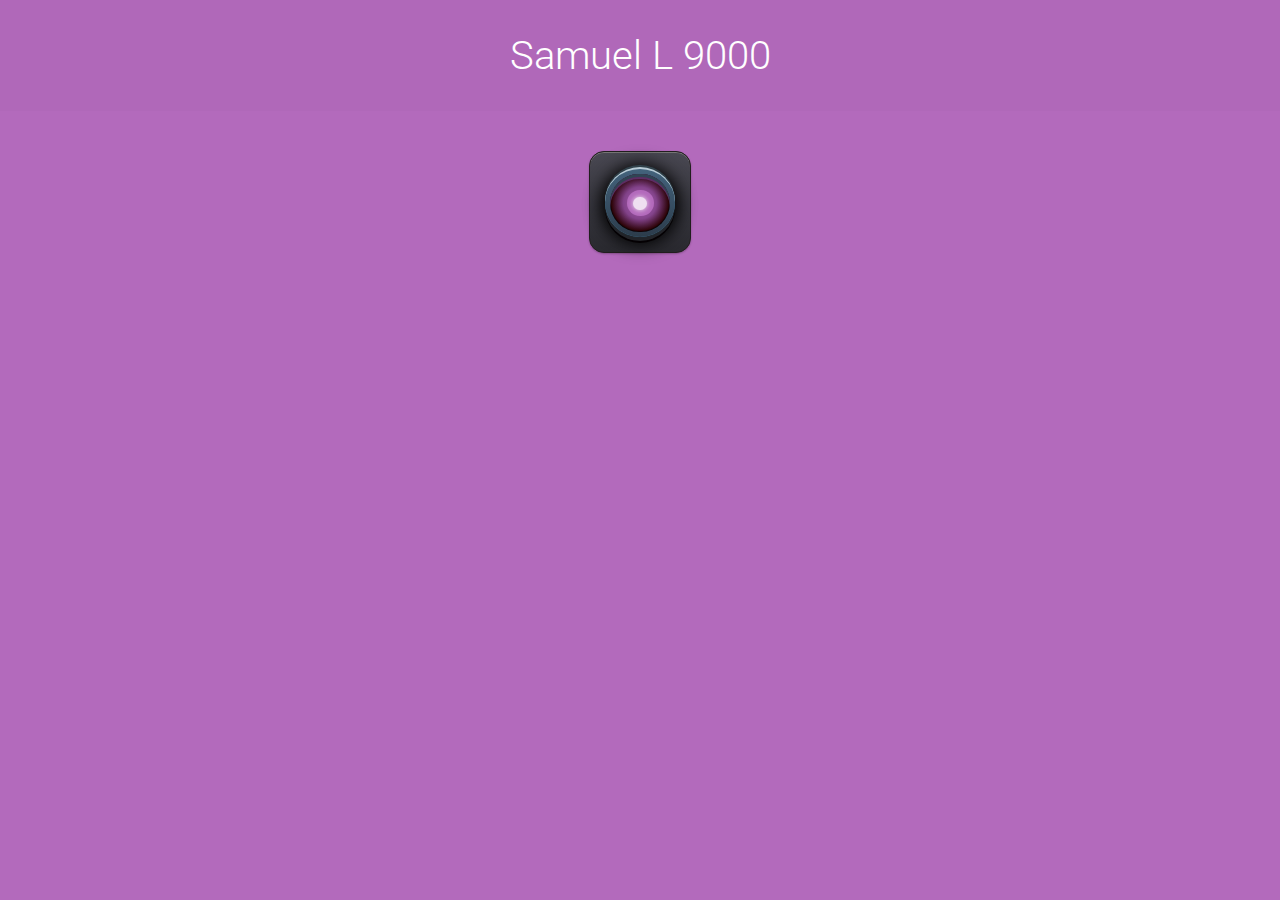
<file: index.html>
<!DOCTYPE html>
<html lang="en" class="no-js">
	<head>
		<meta charset="UTF-8" />
		<meta name="viewport" content="width=device-width, initial-scale=1.0">
		<title>Samuel L 9000</title>
		<meta name="description" content="Samuel L 9000 can be a great notification button for web application." />
		<meta name="keywords" content="Samuel L 9000" />
		<meta name="author" content="PonDad" />
		<link rel="shortcut icon" href="img/favicon.ico">
		<link rel="stylesheet" type="text/css" href="css/default.css" />
		<link rel="stylesheet" type="text/css" href="css/style.css" />
	</head>
	<body>
		<div class="container">

			<div class="header">
				<h1>Samuel L 9000</h1>
			</div>

			<div id="btn1" class="main">
	        	<div class="notification active">
				    <div class="hover-effect"></div>
				    <div class="metal">
				      <div class="light">
				          <div class="glowing-purple">
				              <div class="glowing-white"></div>
				         </div>
				     </div>
				</div>
	      	</div>
<div class="ad">
	<script async src="//pagead2.googlesyndication.com/pagead/js/adsbygoogle.js"></script>
<!-- app ad -->
<ins class="adsbygoogle"
 style="display:block"
 data-ad-client="ca-pub-2436310414399269"
 data-ad-slot="5571110371"
 data-ad-format="auto"></ins>
<script>
(adsbygoogle = window.adsbygoogle || []).push({});
</script>
</div>
		</div><!-- Container -->

	<audio id="sound-file-1" preload="auto">
		<source src="sounds/se1.mp3" type="audio/mp3">
	</audio>
 	<audio id="sound-file-2" preload="auto">
		<source src="sounds/se2.mp3" type="audio/mp3">
	</audio>
	<script src="js/main.js"></script>
	</body>
</html>
</file>
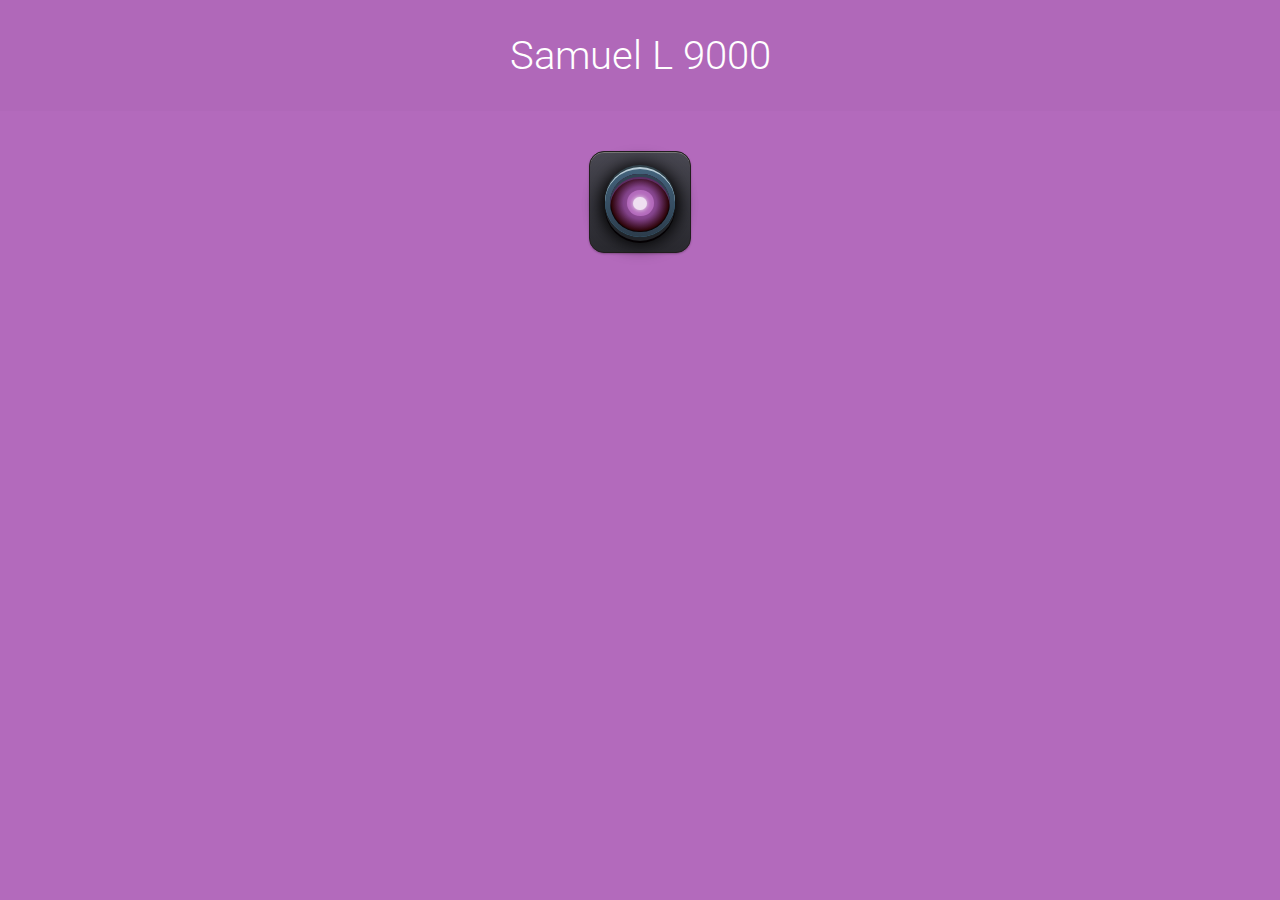
<file: www/index.html>
<!DOCTYPE html>
<html lang="en" class="no-js">
	<head>
		<meta charset="UTF-8" />
		<meta name="viewport" content="width=device-width, initial-scale=1.0">
		<title>Samuel L 9000</title>
		<meta name="description" content="Samuel L 9000 can be a great notification button for web application." />
		<meta name="keywords" content="Samuel L 9000" />
		<meta name="author" content="PonDad" />
		<link rel="shortcut icon" href="img/favicon.ico">
		<link rel="stylesheet" type="text/css" href="css/default.css" />
		<link rel="stylesheet" type="text/css" href="css/style.css" />
	</head>
	<body>
		<div class="container">

			<div class="header">
				<h1>Samuel L 9000</h1>
			</div>

			<div id="btn1" class="main">
	        	<div class="notification active">
				    <div class="hover-effect"></div>
				    <div class="metal">
				      <div class="light">
				          <div class="glowing-purple">
				              <div class="glowing-white"></div>
				         </div>
				     </div>
				</div>
	      	</div>
		</div><!-- Container -->

	<audio id="sound-file-1" preload="auto">
		<source src="sounds/se1.mp3" type="audio/mp3">
	</audio>
 	<audio id="sound-file-2" preload="auto">
		<source src="sounds/se2.mp3" type="audio/mp3">
	</audio>
	<script src="js/main.js"></script>
  <!-- Analystics-->
		<script>
  (function(i,s,o,g,r,a,m){i['GoogleAnalyticsObject']=r;i[r]=i[r]||function(){
  (i[r].q=i[r].q||[]).push(arguments)},i[r].l=1*new Date();a=s.createElement(o),
  m=s.getElementsByTagName(o)[0];a.async=1;a.src=g;m.parentNode.insertBefore(a,m)
  })(window,document,'script','//www.google-analytics.com/analytics.js','ga');

  ga('create', 'UA-71855519-1', 'auto');
  ga('send', 'pageview');

</script>
	</body>
</html>
</file>
<file: css/default.css>
/*Created specially for Onextrapixel

http://www.onextrapixel.com

Free for use, further development or integration in your personal or commercial projects. Credit or reference back to us is greatly appreciated.
Please do not redistribute, republish, host or sell the work. Please contact us if you have any other queries.

For more information, visit: http://www.onextrapixel.com/terms-of-use/ */

/* Default Demo Style */
@import url(http://fonts.googleapis.com/css?family=Roboto:300,400,700);

/* HTML from Bootstrap */
.clearfix {
  *zoom: 1;
}

.clearfix:before,
.clearfix:after {
  display: table;
  line-height: 0;
  content: "";
}

.clearfix:after {
  clear: both;
}

body, html {
	padding: 0;
	margin: 0;
  	font-size: 100%;
  	-webkit-text-size-adjust: 100%;
    -ms-text-size-adjust: 100%;
}

/* Main Style */
body {
	font-family: 'Roboto',Arial,sans-serif;
	color: #fff;
	background: #f8d135;
}

a, a:visited {
	color: #888;
	text-decoration: none;
}

a:hover, a:active {
	color: #333;
}

h1, h2, h3 {
	font-family: 'Roboto',Arial,sans-serif;
}

h1 {
	font-size: 2.5em;
	font-weight: 300;
}

h2 {
	font-size: 1.5em;
	font-weight: 300;
}

h3 {
	font-size: 1.2em;
	font-weight: 400;
}

/* Header Style */
.container .header {
	margin: 0 auto;
  margin-bottom: 40px;
	padding: 5px;
	text-align: center;
	background: rgba(0,0,0,0.01);
}

.container .header span {
	display: block;
	font-size: 60%;
	opacity: 0.8;
	padding-bottom: 0.6em;
}

/* Responsive */
@media screen and (max-width: 25em) {
	.nav-icon span { display: none; }
}
</file>
<file: css/style.css>
/* Custom Stylesheet */
body {
	background: #b36abc;

}

.notification {
    background: #2D2A2B;
    background-image: -webkit-gradient(linear, 0 0, 0 100%, from(#494852), to(#2A2A30));
    background-image: -webkit-linear-gradient(#494852, #2A2A30);
    background-image: -moz-linear-gradient(#494852, #2A2A30);
    background-image: -o-linear-gradient(#494852, #2A2A30);
    background-image: linear-gradient(#494852, #2A2A30);
    box-shadow: inset 0 1px 0px rgba(255, 255, 225, 0.25),0 1px 2px rgba(0, 0, 0, 0.25);
    -moz-box-shadow: inset 0 1px 0px rgba(255,255,225,0.25),0 1px 2px rgba(0,0,0,0.25);
    -webkit-box-shadow: inset 0 1px 0px rgba(255, 255, 225, 0.25),0 1px 2px rgba(0, 0, 0, 0.25);
    border-radius: 15px;
    -moz-border-radius: 15px;
    -webkit-border-radius: 15px;
    border: 1px solid #231F20;
    width: 100px;
    height: 100px;
    position: relative;
    margin: 0 auto;
}
.metal {
    width: 70%;
    height: 70%;
    margin: 15%;
    border-radius: 50px;
    -moz-border-radius: 50px;
    -webkit-border-radius: 50px;
    box-sizing: border-box;
    background: #417d9f;
    background-image: -webkit-gradient(linear, 0 0, 0 100%, from(#43637c), to(#2c3c4b));
    background-image: -webkit-linear-gradient(#43637c, #2c3c4b);
    background-image: -moz-linear-gradient(#43637c, #2c3c4b);
    background-image: -o-linear-gradient(#43637c, #2c3c4b);
    background-image: linear-gradient(#43637c, #2c3c4b);
    border-top: 2px solid #b8ccd7;
    padding: 5px;
    box-shadow: 0 2px 0 #21262c, 0 4px 0 #232429, 0 6px 0 #040003, 0 0 20px #000, 0 5px 20px #000, 0 -2px 0 #6d93a6;
    -moz-box-shadow: 0 2px 0 #21262c, 0 4px 0 #232429, 0 6px 0 #040003, 0 0 20px #000, 0 5px 20px #000, 0 -2px 0 #6d93a6;
    -webkit-box-shadow: 0 2px 0 #21262c, 0 4px 0 #232429, 0 6px 0 #040003, 0 0 20px #000, 0 5px 20px #000, 0 -2px 0 #6d93a6;
}
.light {
    position: relative;
     border-radius: 50px;
    -moz-border-radius: 50px;
    -webkit-border-radius: 50px;
    width: 100%;
    height: 100%;

    box-shadow: inset 0 3px 0px #2e4452, inset 0 5px 0 #5b2c61;
    -moz-box-shadow: inset 0 3px 0px #2e4452, inset 0 5px 0 #5b2c61;
    -webkit-box-shadow: inset 0 3px 0px #2e4452, inset 0 5px 0 #5b2c61;
    background: #f5ebf6;

  /*  background: #723679; Old browsers */
  /*  background: -moz-radial-gradient(center, ellipse cover, #502756 39%, #2d0408 67%, #000000 71%); /* FF3.6+ */
  /*  background: -webkit-gradient(radial, center center, 0px, center center, 100%, color-stop(39%,#920000), color-stop(67%,#2f1733), color-stop(71%,#000000)); /* Chrome,Safari4+ */
    background: -webkit-radial-gradient(center, ellipse cover,#723679 39%,#2d0408 67%,#000000 71%); /* Chrome10+,Safari5.1+ */
  /*  background: -o-radial-gradient(center, ellipse cover, #723679 39%,#2d0408 67%,#000000 71%); /* Opera 12+ */
  /*  background: -ms-radial-gradient(center, ellipse cover, #723679 39%,#2d0408 67%,#000000 71%); /* IE10+ */
    background: radial-gradient(ellipse at center, #723679 39%,#2d0408 67%,#000000 71%); /* W3C */
  /*  filter: progid:DXImageTransform.Microsoft.gradient( startColorstr='#723679', endColorstr='#000000',GradientType=1 ); /* IE6-9 fallback on horizontal gradient */

}

.glowing-purple {
    position: absolute;
    background: #b36abc;
    width: 45%;
    height: 45%;
    margin:28%;
    border-radius: 50px;
    -moz-border-radius: 50px;
    -webkit-border-radius: 50px;
    box-shadow: 0 0 15px #b36abc;
    -moz-box-shadow: 0 0 15px #b36abc;
    -webkit-box-shadow: 0 0 15px #b36abc;
}

.glowing-white {
    background: #efdff1;
    width: 50%;
    height: 50%;
    margin:24%;
    border-radius: 50px;
    -moz-border-radius: 50px;
    -webkit-border-radius: 50px;
    box-shadow: 0 0 5px #f5ebf6;
    -moz-box-shadow: 0 0 5px #f5ebf6;
    -webkit-box-shadow: 0 0 5px #f5ebf6;
}

/* Defining Button Active State */
.notification.active .light{
    /* Adding animation to Hal9000 */
    animation: blink-red-shadow 2s infinite ease-in-out;
    -moz-animation: blink-red-shadow  2s infinite ease-in-out;
    -o-animation: blink-red-shadow  2s infinite ease-in-out;
    -webkit-animation: blink-red-shadow  2s infinite ease-in-out;
}
.notification.active .light .glowing-purple{
    /* Adding animation to Hal9000 */
    animation: blink-red 2s infinite ease-in-out;
    -moz-animation: blink-red  2s infinite ease-in-out;
    -o-animation: blink-red  2s infinite ease-in-out;
    -webkit-animation: blink-red  2s infinite ease-in-out;
}
.notification.active .light .glowing-white{
    /* Adding animation to Hal9000 */
    animation: blink-yellow 2s infinite ease-in-out;
    -moz-animation: blink-yellow  2s infinite ease-in-out;
    -o-animation: blink-yellow  2s infinite ease-in-out;
    -webkit-animation: blink-yellow  2s infinite ease-in-out;
}

/* Defining Hal9000 blinking animation  */
@-webkit-keyframes blink-red  {
  from {
    box-shadow: 0 0 5px #b36abc;
    -moz-box-shadow: 0 0 5px #b36abc;
    -webkit-box-shadow: 0 0 5px #b36abc;
    width: 45%;
    height: 45%;
  }
  50% {
    box-shadow: 0 0 25px #c58dcc;
    -moz-box-shadow: 0 0 25px #c58dcc;
    -webkit-box-shadow: 0 0 25px #c58dcc;
    width: 70%;
    height: 70%;
    margin:17%;
  }
  to {
    box-shadow: 0 0 5px #b36abc;
    -moz-box-shadow: 0 0 5px #b36abc;
    -webkit-box-shadow: 0 0 5px #b36abc;
    width: 45%;
    height: 45%;
  }
}

@-webkit-keyframes blink-red-shadow  {
    from {
    box-shadow: inset 0 3px 0px #2e4452, inset 0 5px 0 #392c33;
    -moz-box-shadow: inset 0 3px 0px #2e4452, inset 0 5px 0 #5b2c61;
    -webkit-box-shadow: inset 0 3px 0px #2e4452, inset 0 5px 0 #5b2c61;
  }
  50% {
    box-shadow: inset 0 3px 0px #502756, inset 0 5px 0 #312A25;
    -moz-box-shadow: inset 0 3px 0px #502756, inset 0 5px 0 #312A25;
    -webkit-box-shadow: inset 0 3px 0px #502756, inset 0 5px 0 #312A25;
  }
  to {
    box-shadow: inset 0 3px 0px #2e4452, inset 0 5px 0 #5b2c61;
    -moz-box-shadow: inset 0 3px 0px #2e4452, inset 0 5px 0 #5b2c61;
    -webkit-box-shadow: inset 0 3px 0px #2e4452, inset 0 5px 0 #5b2c61;
  }
}

@-webkit-keyframes blink-yellow  {
  from {
    box-shadow: 0 0 5px #fbf7fb;
    -moz-box-shadow: 0 0 5px #fbf7fb;
    -webkit-box-shadow: 0 0 5px #fbf7fb;
  }
  50% {
    box-shadow: 0 0 25px #fff;
    -moz-box-shadow: 0 0 25px #fff;
    -webkit-box-shadow: 0 0 25px #fff;
  }
  to {
    box-shadow: 0 0 5px #fbf7fb;
    -moz-box-shadow: 0 0 5px #fbf7fb;
    -webkit-box-shadow: 0 0 5px #fbf7fb;
  }
}

/* Interactive Effect on Hover */
.notification.active {
    cursor: pointer;
}

.notification.active .hover-effect {
    -webkit-transition-duration:0.5s;
    -moz-transition-duration:0.5s;
    -ms-transition-duration:0.5s;
    -o-transition-duration:0.5s;
    transition-duration:0.5s;
    border-radius: 50px;
    -moz-border-radius: 50px;
    -webkit-border-radius: 50px;
    box-sizing: border-box;
    border:15px solid rgba(184, 204, 215, 0);
    width: 100%;
    height: 100%;
    position: absolute;
    top: 0;
    left: 0;
}
.notification:hover  .hover-effect {
    border-radius: 15px;
    -moz-border-radius: 15px;
    -webkit-border-radius: 15px;
    border:0 solid rgba(184, 204, 215, 0.5)
}

.ad{
		margin-top: 80px;
}
</file>
<file: www/css/default.css>
/*Created specially for Onextrapixel

http://www.onextrapixel.com

Free for use, further development or integration in your personal or commercial projects. Credit or reference back to us is greatly appreciated.
Please do not redistribute, republish, host or sell the work. Please contact us if you have any other queries.

For more information, visit: http://www.onextrapixel.com/terms-of-use/ */

/* Default Demo Style */
@import url(http://fonts.googleapis.com/css?family=Roboto:300,400,700);

/* HTML from Bootstrap */
.clearfix {
  *zoom: 1;
}

.clearfix:before,
.clearfix:after {
  display: table;
  line-height: 0;
  content: "";
}

.clearfix:after {
  clear: both;
}

body, html {
	padding: 0;
	margin: 0;
  	font-size: 100%;
  	-webkit-text-size-adjust: 100%;
    -ms-text-size-adjust: 100%;
}

/* Main Style */
body {
	font-family: 'Roboto',Arial,sans-serif;
	color: #fff;
	background: #f8d135;
}

a, a:visited {
	color: #888;
	text-decoration: none;
}

a:hover, a:active {
	color: #333;
}

h1, h2, h3 {
	font-family: 'Roboto',Arial,sans-serif;
}

h1 {
	font-size: 2.5em;
	font-weight: 300;
}

h2 {
	font-size: 1.5em;
	font-weight: 300;
}

h3 {
	font-size: 1.2em;
	font-weight: 400;
}

/* Header Style */
.container .header {
	margin: 0 auto;
  margin-bottom: 40px;
	padding: 5px;
	text-align: center;
	background: rgba(0,0,0,0.01);
}

.container .header span {
	display: block;
	font-size: 60%;
	opacity: 0.8;
	padding-bottom: 0.6em;
}

/* Responsive */
@media screen and (max-width: 25em) {
	.nav-icon span { display: none; }
}
</file>
<file: www/css/style.css>
/* Custom Stylesheet */
body {
	background: #b36abc;

}

.notification {
    background: #2D2A2B;
    background-image: -webkit-gradient(linear, 0 0, 0 100%, from(#494852), to(#2A2A30));
    background-image: -webkit-linear-gradient(#494852, #2A2A30);
    background-image: -moz-linear-gradient(#494852, #2A2A30);
    background-image: -o-linear-gradient(#494852, #2A2A30);
    background-image: linear-gradient(#494852, #2A2A30);
    box-shadow: inset 0 1px 0px rgba(255, 255, 225, 0.25),0 1px 2px rgba(0, 0, 0, 0.25);
    -moz-box-shadow: inset 0 1px 0px rgba(255,255,225,0.25),0 1px 2px rgba(0,0,0,0.25);
    -webkit-box-shadow: inset 0 1px 0px rgba(255, 255, 225, 0.25),0 1px 2px rgba(0, 0, 0, 0.25);
    border-radius: 15px;
    -moz-border-radius: 15px;
    -webkit-border-radius: 15px;
    border: 1px solid #231F20;
    width: 100px;
    height: 100px;
    position: relative;
    margin: 0 auto;
}
.metal {
    width: 70%;
    height: 70%;
    margin: 15%;
    border-radius: 50px;
    -moz-border-radius: 50px;
    -webkit-border-radius: 50px;
    box-sizing: border-box;
    background: #417d9f;
    background-image: -webkit-gradient(linear, 0 0, 0 100%, from(#43637c), to(#2c3c4b));
    background-image: -webkit-linear-gradient(#43637c, #2c3c4b);
    background-image: -moz-linear-gradient(#43637c, #2c3c4b);
    background-image: -o-linear-gradient(#43637c, #2c3c4b);
    background-image: linear-gradient(#43637c, #2c3c4b);
    border-top: 2px solid #b8ccd7;
    padding: 5px;
    box-shadow: 0 2px 0 #21262c, 0 4px 0 #232429, 0 6px 0 #040003, 0 0 20px #000, 0 5px 20px #000, 0 -2px 0 #6d93a6;
    -moz-box-shadow: 0 2px 0 #21262c, 0 4px 0 #232429, 0 6px 0 #040003, 0 0 20px #000, 0 5px 20px #000, 0 -2px 0 #6d93a6;
    -webkit-box-shadow: 0 2px 0 #21262c, 0 4px 0 #232429, 0 6px 0 #040003, 0 0 20px #000, 0 5px 20px #000, 0 -2px 0 #6d93a6;
}
.light {
    position: relative;
     border-radius: 50px;
    -moz-border-radius: 50px;
    -webkit-border-radius: 50px;
    width: 100%;
    height: 100%;

    box-shadow: inset 0 3px 0px #2e4452, inset 0 5px 0 #5b2c61;
    -moz-box-shadow: inset 0 3px 0px #2e4452, inset 0 5px 0 #5b2c61;
    -webkit-box-shadow: inset 0 3px 0px #2e4452, inset 0 5px 0 #5b2c61;
    background: #f5ebf6;

  /*  background: #723679; Old browsers */
  /*  background: -moz-radial-gradient(center, ellipse cover, #502756 39%, #2d0408 67%, #000000 71%); /* FF3.6+ */
  /*  background: -webkit-gradient(radial, center center, 0px, center center, 100%, color-stop(39%,#920000), color-stop(67%,#2f1733), color-stop(71%,#000000)); /* Chrome,Safari4+ */
    background: -webkit-radial-gradient(center, ellipse cover,#723679 39%,#2d0408 67%,#000000 71%); /* Chrome10+,Safari5.1+ */
  /*  background: -o-radial-gradient(center, ellipse cover, #723679 39%,#2d0408 67%,#000000 71%); /* Opera 12+ */
  /*  background: -ms-radial-gradient(center, ellipse cover, #723679 39%,#2d0408 67%,#000000 71%); /* IE10+ */
    background: radial-gradient(ellipse at center, #723679 39%,#2d0408 67%,#000000 71%); /* W3C */
  /*  filter: progid:DXImageTransform.Microsoft.gradient( startColorstr='#723679', endColorstr='#000000',GradientType=1 ); /* IE6-9 fallback on horizontal gradient */

}

.glowing-purple {
    position: absolute;
    background: #b36abc;
    width: 45%;
    height: 45%;
    margin:28%;
    border-radius: 50px;
    -moz-border-radius: 50px;
    -webkit-border-radius: 50px;
    box-shadow: 0 0 15px #b36abc;
    -moz-box-shadow: 0 0 15px #b36abc;
    -webkit-box-shadow: 0 0 15px #b36abc;
}

.glowing-white {
    background: #efdff1;
    width: 50%;
    height: 50%;
    margin:24%;
    border-radius: 50px;
    -moz-border-radius: 50px;
    -webkit-border-radius: 50px;
    box-shadow: 0 0 5px #f5ebf6;
    -moz-box-shadow: 0 0 5px #f5ebf6;
    -webkit-box-shadow: 0 0 5px #f5ebf6;
}

/* Defining Button Active State */
.notification.active .light{
    /* Adding animation to Hal9000 */
    animation: blink-red-shadow 2s infinite ease-in-out;
    -moz-animation: blink-red-shadow  2s infinite ease-in-out;
    -o-animation: blink-red-shadow  2s infinite ease-in-out;
    -webkit-animation: blink-red-shadow  2s infinite ease-in-out;
}
.notification.active .light .glowing-purple{
    /* Adding animation to Hal9000 */
    animation: blink-red 2s infinite ease-in-out;
    -moz-animation: blink-red  2s infinite ease-in-out;
    -o-animation: blink-red  2s infinite ease-in-out;
    -webkit-animation: blink-red  2s infinite ease-in-out;
}
.notification.active .light .glowing-white{
    /* Adding animation to Hal9000 */
    animation: blink-yellow 2s infinite ease-in-out;
    -moz-animation: blink-yellow  2s infinite ease-in-out;
    -o-animation: blink-yellow  2s infinite ease-in-out;
    -webkit-animation: blink-yellow  2s infinite ease-in-out;
}

/* Defining Hal9000 blinking animation  */
@-webkit-keyframes blink-red  {
  from {
    box-shadow: 0 0 5px #b36abc;
    -moz-box-shadow: 0 0 5px #b36abc;
    -webkit-box-shadow: 0 0 5px #b36abc;
    width: 45%;
    height: 45%;
  }
  50% {
    box-shadow: 0 0 25px #c58dcc;
    -moz-box-shadow: 0 0 25px #c58dcc;
    -webkit-box-shadow: 0 0 25px #c58dcc;
    width: 70%;
    height: 70%;
    margin:17%;
  }
  to {
    box-shadow: 0 0 5px #b36abc;
    -moz-box-shadow: 0 0 5px #b36abc;
    -webkit-box-shadow: 0 0 5px #b36abc;
    width: 45%;
    height: 45%;
  }
}

@-webkit-keyframes blink-red-shadow  {
    from {
    box-shadow: inset 0 3px 0px #2e4452, inset 0 5px 0 #392c33;
    -moz-box-shadow: inset 0 3px 0px #2e4452, inset 0 5px 0 #5b2c61;
    -webkit-box-shadow: inset 0 3px 0px #2e4452, inset 0 5px 0 #5b2c61;
  }
  50% {
    box-shadow: inset 0 3px 0px #502756, inset 0 5px 0 #312A25;
    -moz-box-shadow: inset 0 3px 0px #502756, inset 0 5px 0 #312A25;
    -webkit-box-shadow: inset 0 3px 0px #502756, inset 0 5px 0 #312A25;
  }
  to {
    box-shadow: inset 0 3px 0px #2e4452, inset 0 5px 0 #5b2c61;
    -moz-box-shadow: inset 0 3px 0px #2e4452, inset 0 5px 0 #5b2c61;
    -webkit-box-shadow: inset 0 3px 0px #2e4452, inset 0 5px 0 #5b2c61;
  }
}

@-webkit-keyframes blink-yellow  {
  from {
    box-shadow: 0 0 5px #fbf7fb;
    -moz-box-shadow: 0 0 5px #fbf7fb;
    -webkit-box-shadow: 0 0 5px #fbf7fb;
  }
  50% {
    box-shadow: 0 0 25px #fff;
    -moz-box-shadow: 0 0 25px #fff;
    -webkit-box-shadow: 0 0 25px #fff;
  }
  to {
    box-shadow: 0 0 5px #fbf7fb;
    -moz-box-shadow: 0 0 5px #fbf7fb;
    -webkit-box-shadow: 0 0 5px #fbf7fb;
  }
}

/* Interactive Effect on Hover */
.notification.active {
    cursor: pointer;
}

.notification.active .hover-effect {
    -webkit-transition-duration:0.5s;
    -moz-transition-duration:0.5s;
    -ms-transition-duration:0.5s;
    -o-transition-duration:0.5s;
    transition-duration:0.5s;
    border-radius: 50px;
    -moz-border-radius: 50px;
    -webkit-border-radius: 50px;
    box-sizing: border-box;
    border:15px solid rgba(184, 204, 215, 0);
    width: 100%;
    height: 100%;
    position: absolute;
    top: 0;
    left: 0;
}
.notification:hover  .hover-effect {
    border-radius: 15px;
    -moz-border-radius: 15px;
    -webkit-border-radius: 15px;
    border:0 solid rgba(184, 204, 215, 0.5)
}
</file>
